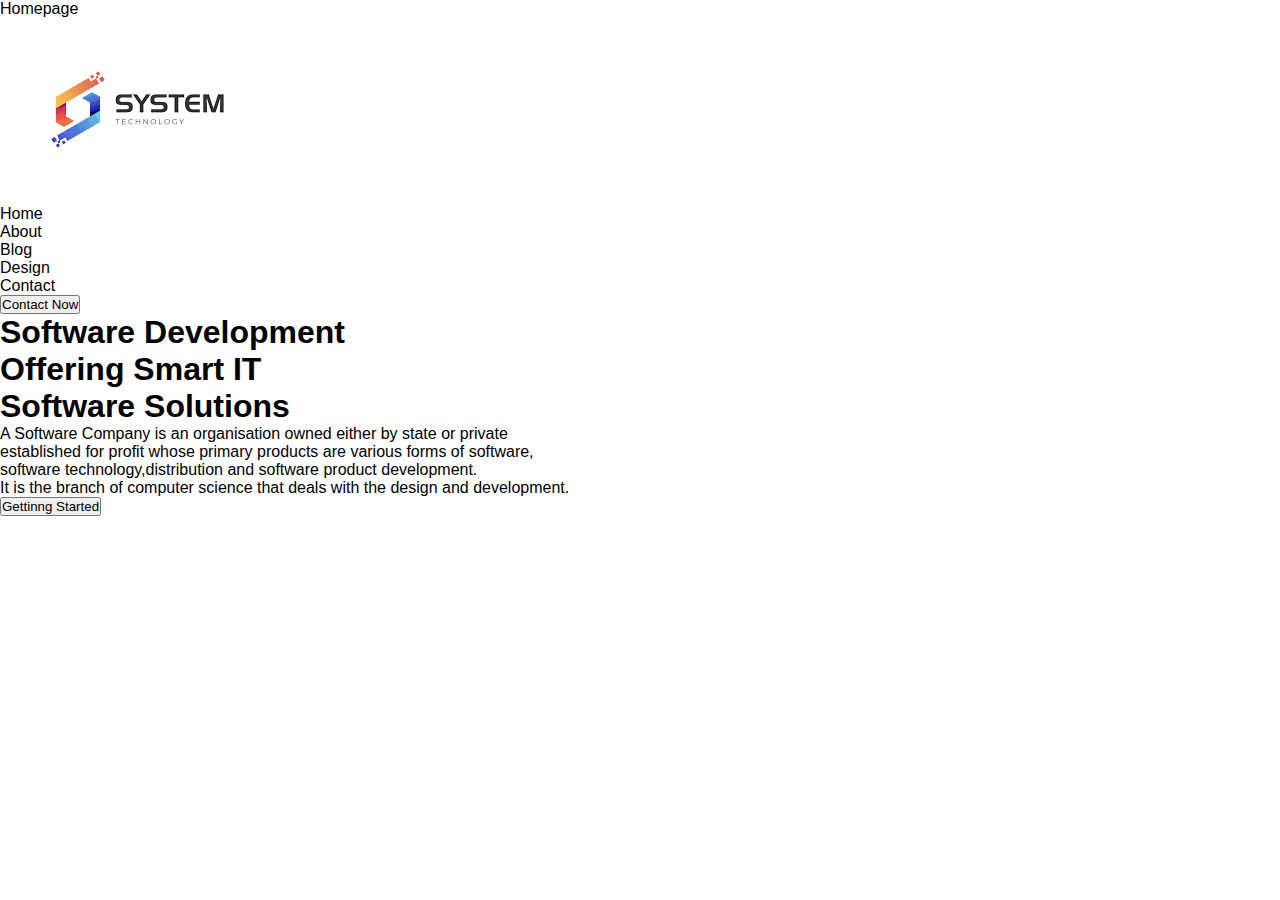
<file: Index.html>
<!DOCTYPE html>
<html>
    <head>
        <tittle>Homepage</tittle>
        <link rel="stylesheet" href="style.css">
    </head>
    <body>
        <header>
            <nav>
                <img src="images.png">
                <ul>
                    <li>Home</li>
                    <li>About</li>
                    <li>Blog</li>
                    <li>Design</li>
                    <li>Contact</li>
                    <li><button class="btn">Contact Now</button></li>
                </ul>
            </nav>
            <div class="container">
                <h1>Software Development<br> Offering Smart IT<br>Software Solutions</h1>
                <p>A Software Company is an organisation owned either by state or private<br>
                established for profit whose primary products are various forms of software,<br>
                software technology,distribution and software product development.<br>
                It is the branch of computer science that deals with the design and development.</p>
                <button class="btn">Gettinng Started</button>
            </div>
        </header>
    </body>
</html>
</file>
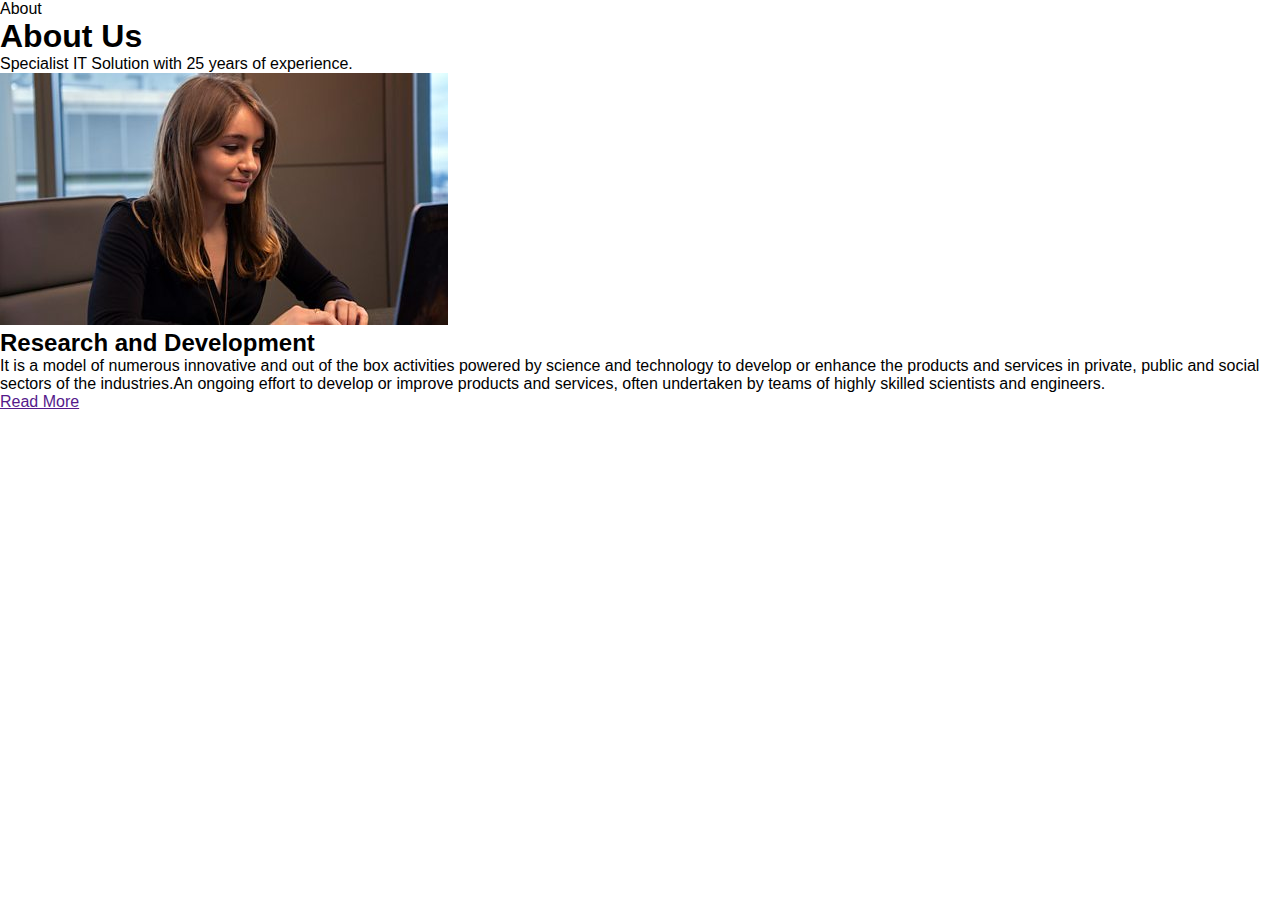
<file: About.html>
<!DOCTYPE html>
<html>
    <head>
        <tittle>About</tittle>
        <link rel="stylesheet" href="style.css">
    </head>
    <body>
        <div class="heading">
            <h1>About Us</h1>
            <p>Specialist IT Solution with 25 years of experience.</p>
        </div>
        <div class="container">
            <section class="about">
                <div class="about-image">
                    <img src="p074mt4p.jpg">
                </div>
                <div class="about-content">
                    <h2>Research and Development</h2>
                    <p>It is a model of numerous innovative and out of the box activities powered by 
                        science and technology to develop or enhance the products and services in private,
                        public and social sectors of the industries.An ongoing effort to develop or improve 
                        products and services, often undertaken by teams of highly skilled scientists and
                        engineers.</p>
                        <a href="" class="read-more">Read More</a>
                </div>
            </section>
        </div>
    </body>
</html>
</file>
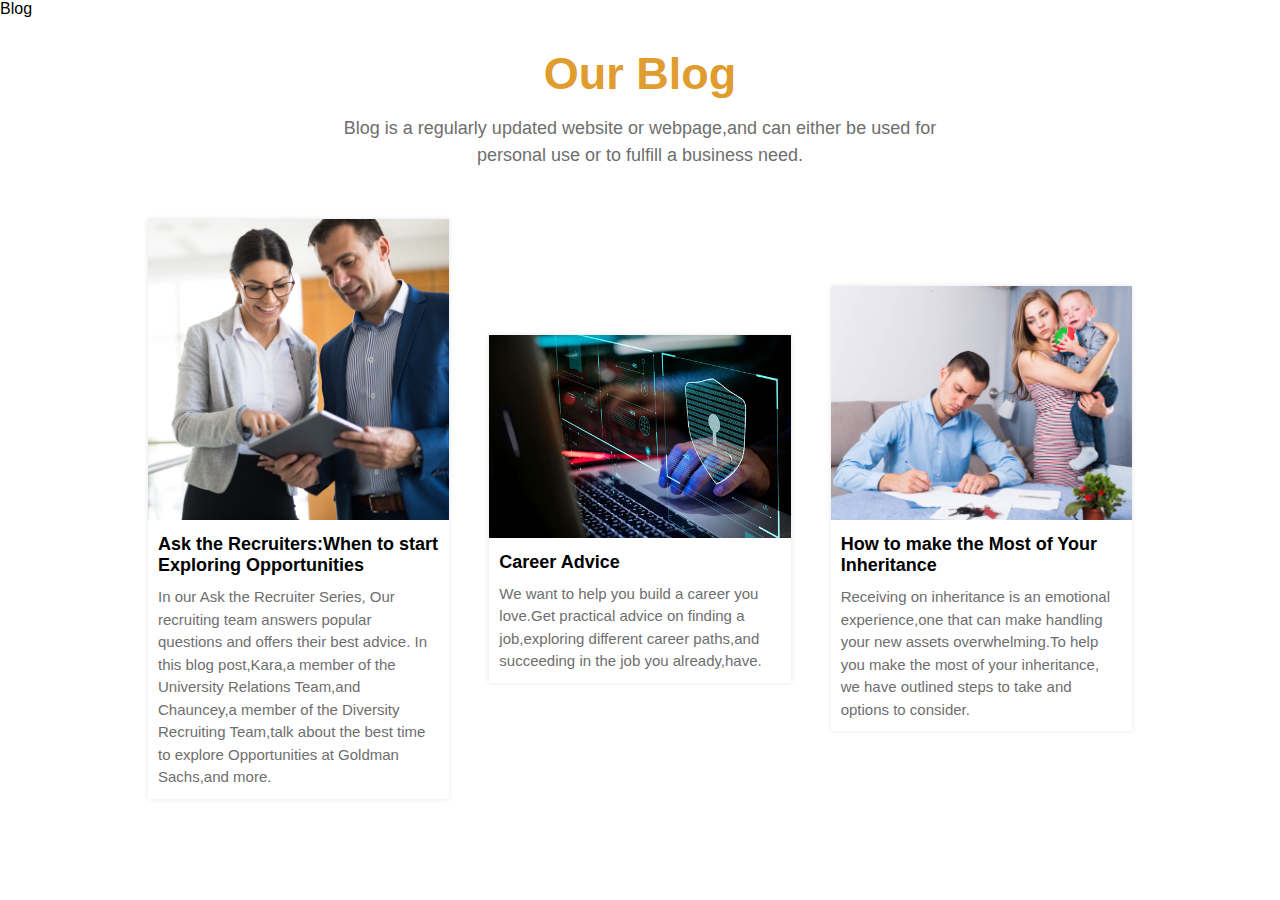
<file: Blog.html>
<!DOCTYPE html>
<html>
    <head>
        <tittle>Blog</tittle>
        <link rel="stylesheet" href="style.css">
    </head>
    <body>
        <div class="container">
            <div class="row">
                <div class="header">
                    <h1>Our Blog</h1>
                    <p>Blog is a regularly updated website or webpage,and can either be used for
                        personal use or to fulfill a business need.</p>
                </div>
                <div class="content">
                    <div class="card">
                        <img src="pbxlr-software-business-tablet.png">
                        <h4>Ask the Recruiters:When to start Exploring Opportunities</h4>
                        <p>In our Ask the Recruiter Series, Our recruiting team answers popular questions
                            and offers their best advice. In this blog post,Kara,a member of the University
                            Relations Team,and Chauncey,a member of the Diversity Recruiting Team,talk about 
                            the best time to explore Opportunities at Goldman Sachs,and more.</p>
                    </div>
                    <div class="card">
                        <img src="1597665480.jpg">
                        <h4>Career Advice</h4>
                        <p>We want to help you build a career you love.Get practical advice on finding
                            a job,exploring different career paths,and succeeding in the job you
                             already,have.</p>
                    </div>
                    <div class="card">
                        <img src="istockphoto-936185468-612x612.jpg">
                        <h4>How to make the Most of Your Inheritance</h4>
                        <p>Receiving on inheritance is an emotional experience,one that can make handling
                            your new assets overwhelming.To help you make the most of your inheritance,
                            we have outlined steps to take and options to consider.</p>
                    </div>
                </div>
            </div>
        </div>
    </body>
</html>
</file>
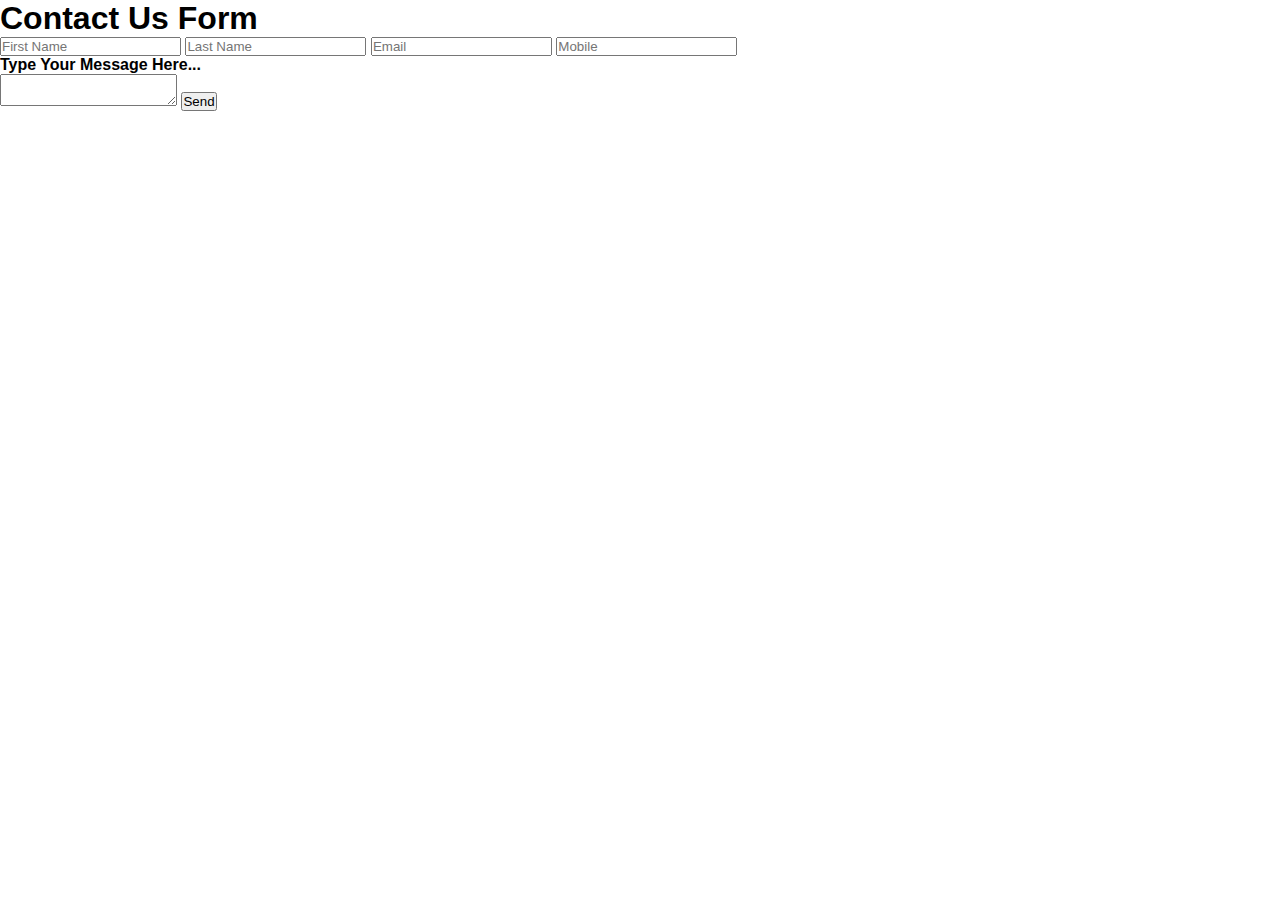
<file: Contact.html>
<!DOCTYPE html>
<html>
    <head>
        <title>Contact</title>
        <link rel="stylesheet" href="style.css">
    </head>
    <body>
        <div class="container">
            <form>
                <h1>Contact Us Form</h1>
                <input type="text" id="FirstName" placeholder="First Name" required>
                <input type="text" id="LastName" placeholder="Last Name" required>
                <input type="email" id="email" placeholder="Email" required>
                <input type="text" id="mobile" placeholder="Mobile" required>
                <h4>Type Your Message Here...</h4>
                <textarea required></textarea>
                <input type="submit" value="Send" id="button">
            </form>
        </div>
    </body>
</html>
</file>
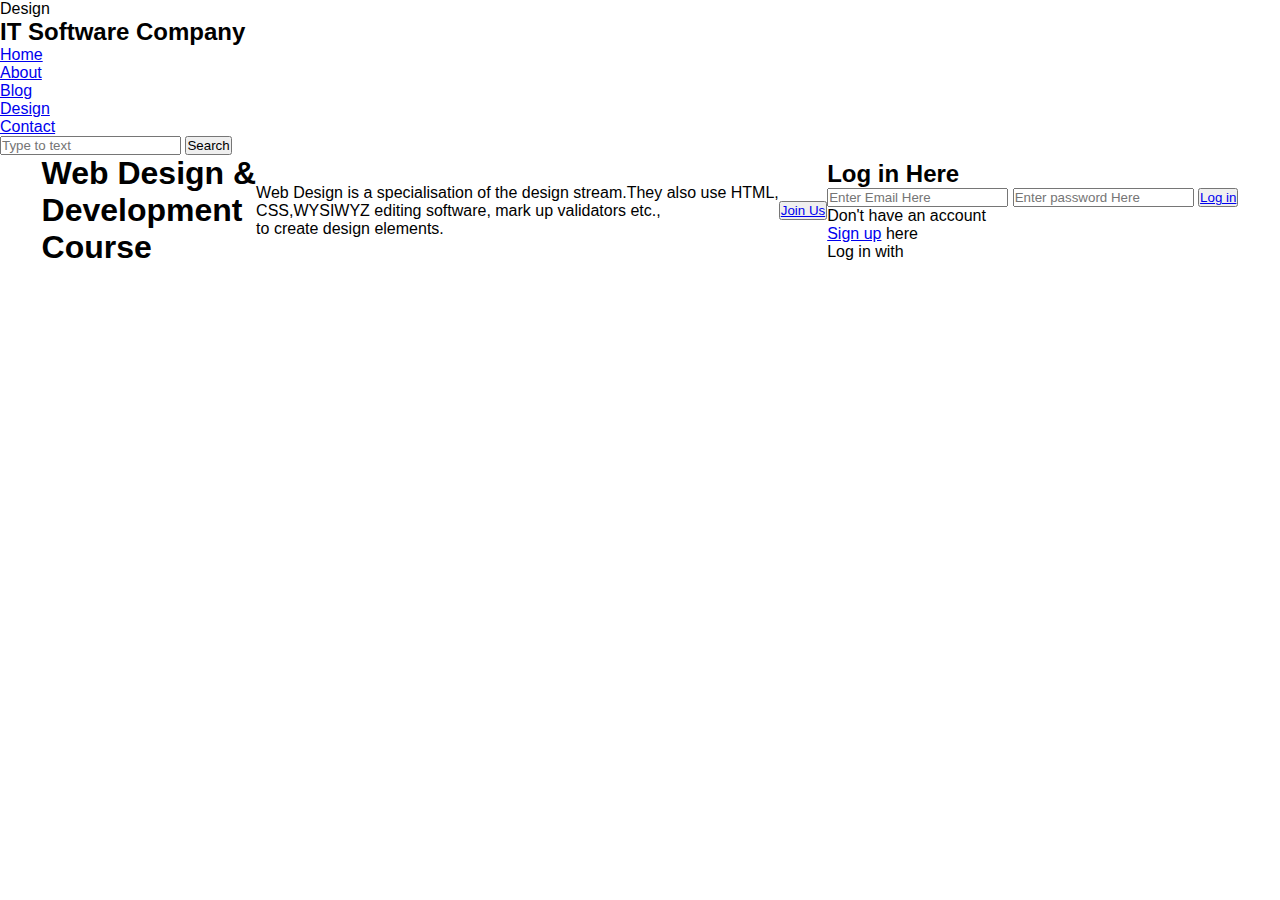
<file: Design.html>
<!DOCTYPE html>
<html>
    <head>
        <tittle>Design</tittle>
        <link rel="stylesheet" href="style.css">
    </head>
    <body>
        <div class="main">
            <div class="navbar">
                <div class="icon">
                    <h2 class="logo">IT Software Company</h2>
                </div>
                <div class="menu">
                    <ul>
                        <li><a href="#">Home</a></li>
                        <li><a href="#">About</a></li>
                        <li><a href="#">Blog</a></li>
                        <li><a href="#">Design</a></li>
                        <li><a href="#">Contact</a></li>
                    </ul>
                </div>
                <div class="search">
                    <input class="src" type="search" name="" placeholder="Type to text">
                    <a href="#"><button class="btn">Search</button></a>
                </div>
            </div>
            <div class="content">
                <h1>Web Design & <br><span>Development</span><br>Course</h1>
                <p class="par">Web Design is a specialisation of the design stream.They also use HTML,
                    <br>CSS,WYSIWYZ editing software, mark up validators etc.,<br> to create design elements.</p>

                    <button class="cn"><a href="#">Join Us</a></button>

                    <div class="form">
                        <h2>Log in Here</h2>
                        <input type="email" name="email" placeholder="Enter Email Here">
                        <input type="password" name="" placeholder="Enter password Here">
                        <button class="btnn"><a href="#">Log in</a></button>

                        <p class="link">Don't have an account<br>
                        <a href="#">Sign up</a> here</a></p>
                        <p class="liw">Log in with</p>

                        <div class="icon">
                            <a href="#"><ion-icon name="logo-facebook"></ion-icon></a>
                            <a href="#"><ion-icon name="logo-instagram"></ion-icon></a>
                            <a href="#"><ion-icon name="logo-twitter"></ion-icon></a>
                            <a href="#"><ion-icon name="logo-google"></ion-icon></a>
                            <a href="#"><ion-icon name="logo-skype"></ion-icon></a>
                        </div>
                    </div>
            </div>
        </div>
        <script src=""></script>
    </body>
</html>
</file>
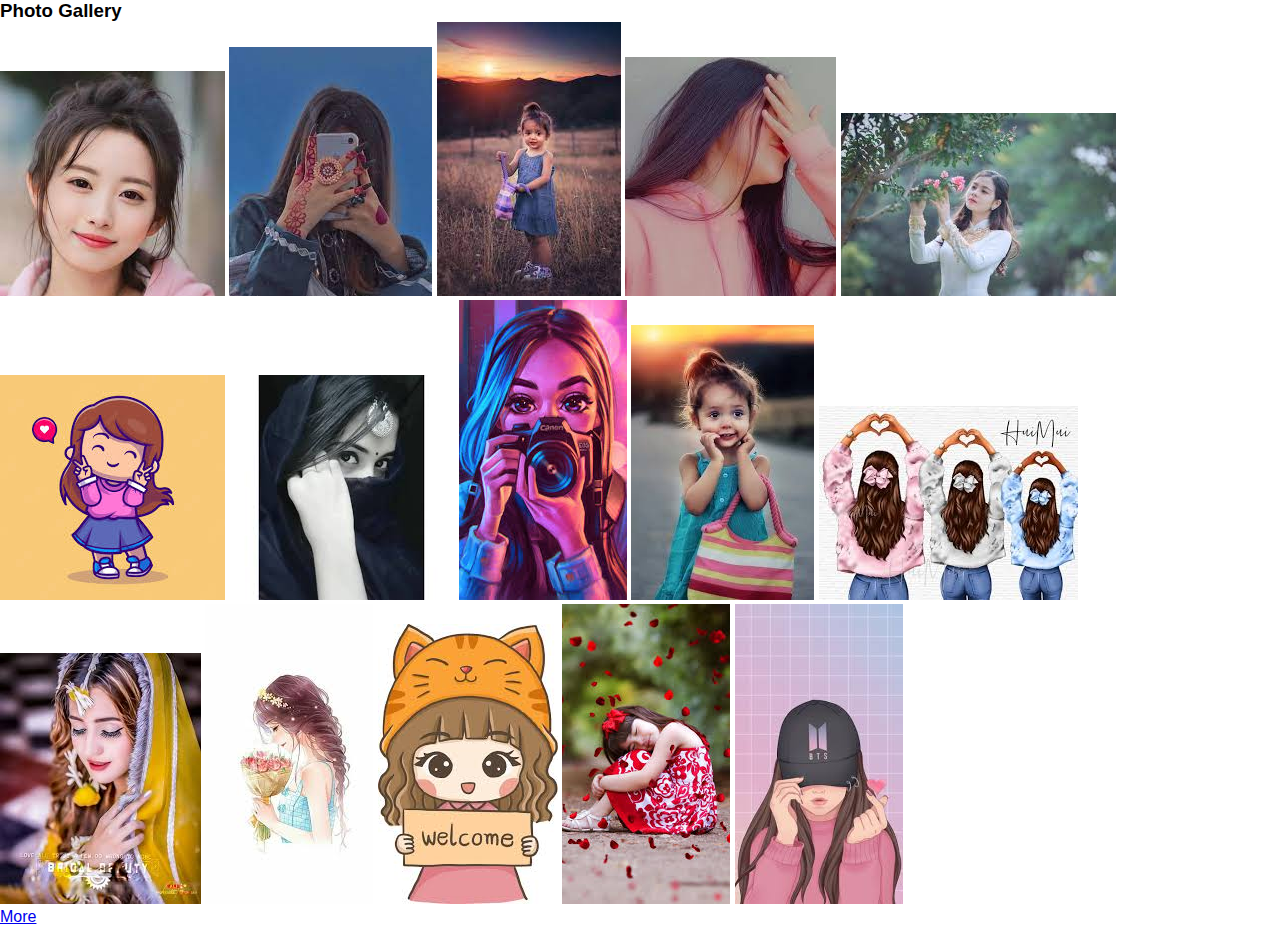
<file: gallery.html>
<!DOCTYPE html>
<html>
    <head>
        <title>Gallery</title>
        <link rel="stylesheet" href="style.css">
    </head>
    <body>
        <div class="container">
            <div class="heading">
                <h3>Photo <span>Gallery</span></h3>
            </div>
            <div class="box">

                <div class="dream">
                    <img src="download (1).jpg">
                    <img src="download (2).jpg">
                    <img src="download.jpg">
                    <img src="images (1).jpg">
                    <img src="images (2).jpg">
                </div>

                <div class="dream">
                    <img src="images (3).jpg">
                    <img src="images (4).jpg">
                    <img src="images (5).jpg">
                    <img src="images (6).jpg">
                    <img src="images (7).jpg">
                </div>

                <div class="dream">
                    <img src="images (8).jpg">
                    <img src="images (9).jpg">
                    <img src="images (10).jpg">
                    <img src="images (11).jpg">
                    <img src="images.jpg">
                </div>

            </div>
            <div class="btn">
                <a href="#">More</a>
            </div>
        </div>
    </body>
</html>
</file>
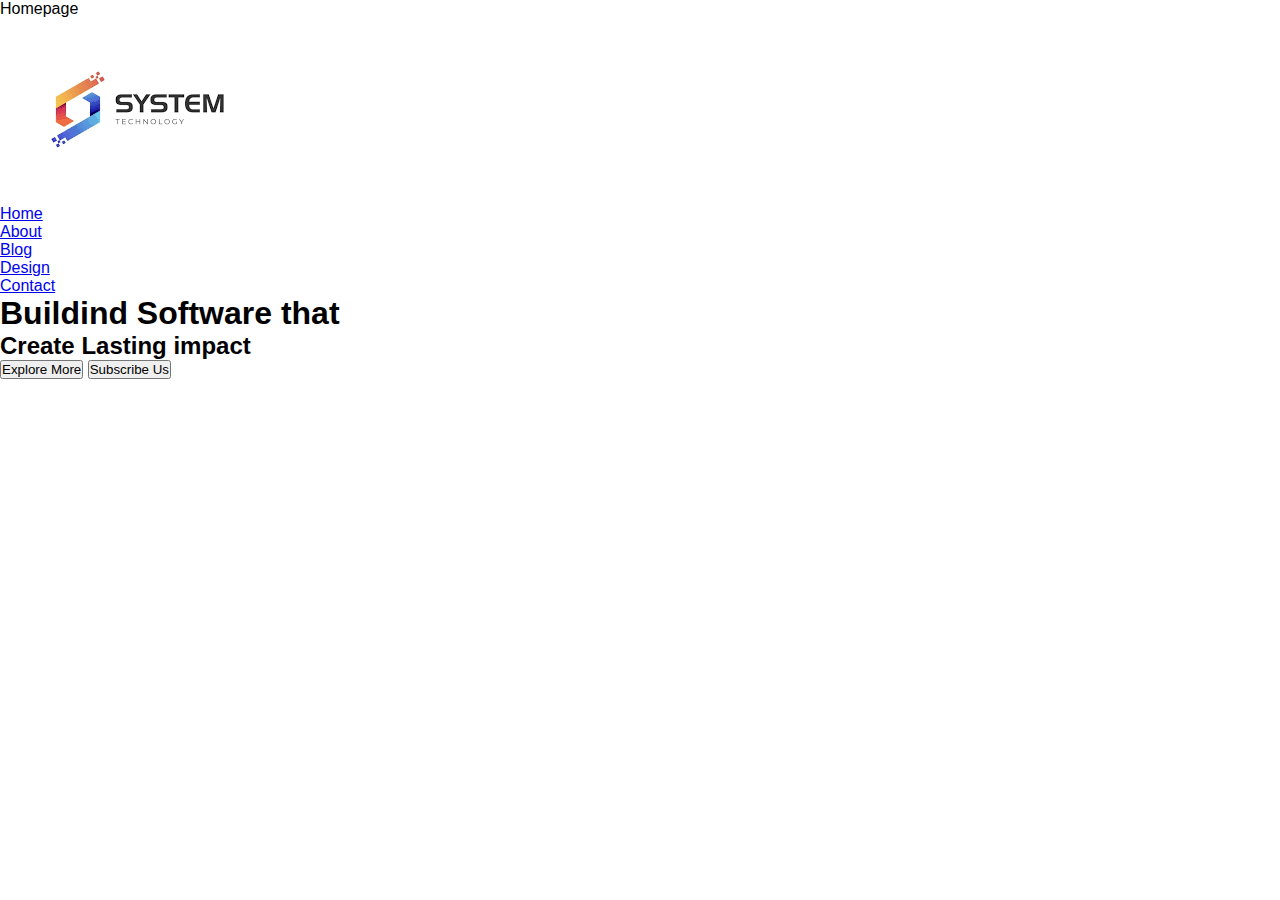
<file: Home.html>
<!DOCTYPE html>
<html>
    <head>
        <tittle>Homepage</tittle>
        <link rel="stylesheet" href="style.css">
    </head>
    <body>
        <div class="wrapper">
            <nav class="navbar">
                <img class="logo" src="images.png">
                <ul>
                    <li><a class="active" href="#">Home</a></li>
                    <li><a href="#">About</a></li>
                    <li><a href="#">Blog</a></li>
                    <li><a href="#">Design</a></li>
                    <li><a href="#">Contact</a></li>
                </ul>
            </nav>
            <div class="center">
                <h1>Buildind Software that</h1>
                <h2>Create Lasting impact</h2>
                <div class="buttons">
                    <button> Explore More</button>
                    <button class="btn">Subscribe Us</button>
                </div>
            </div>
        </div>
    </body>
</html>
</file>
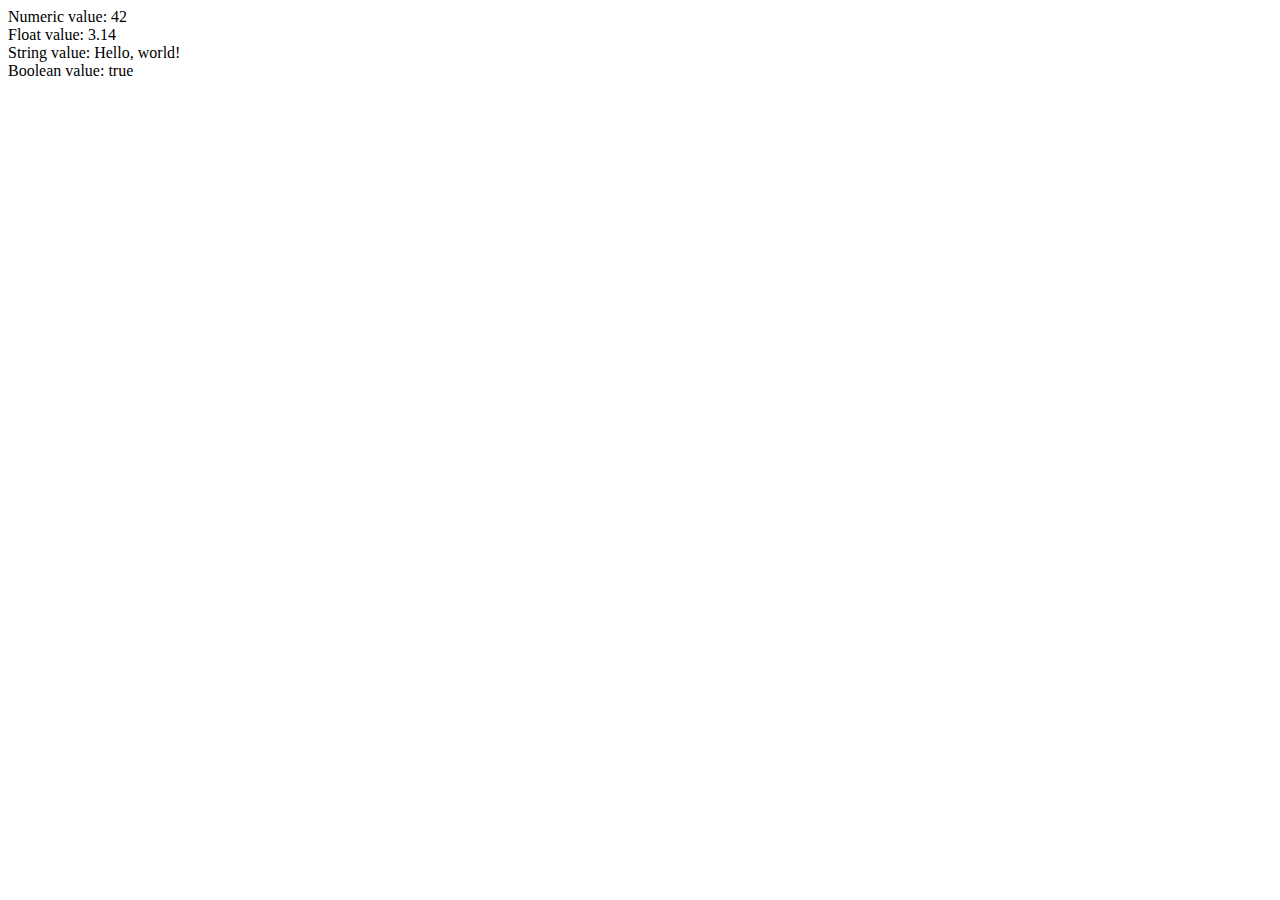
<file: IT Task/Week 10/qn1.html>
<!DOCTYPE html>
<html lang="en">
<head>
    <meta charset="UTF-8">
    <meta http-equiv="X-UA-Compatible" content="IE=edge">
    <meta name="viewport" content="width=device-width, initial-scale=1.0">
    <title>Document</title>
</head>
<body>
    <script>
        var myNum = 42;
var myFloat = 3.14; // float value
var myString = "Hello, world!"; // string value
var myBool = true; // boolean value

document.write("Numeric value: " + myNum + "<br>");
document.write("Float value: " + myFloat + "<br>");
document.write("String value: " + myString + "<br>");
document.write("Boolean value: " + myBool + "<br>");
    </script>
</body>
</html>
</file>
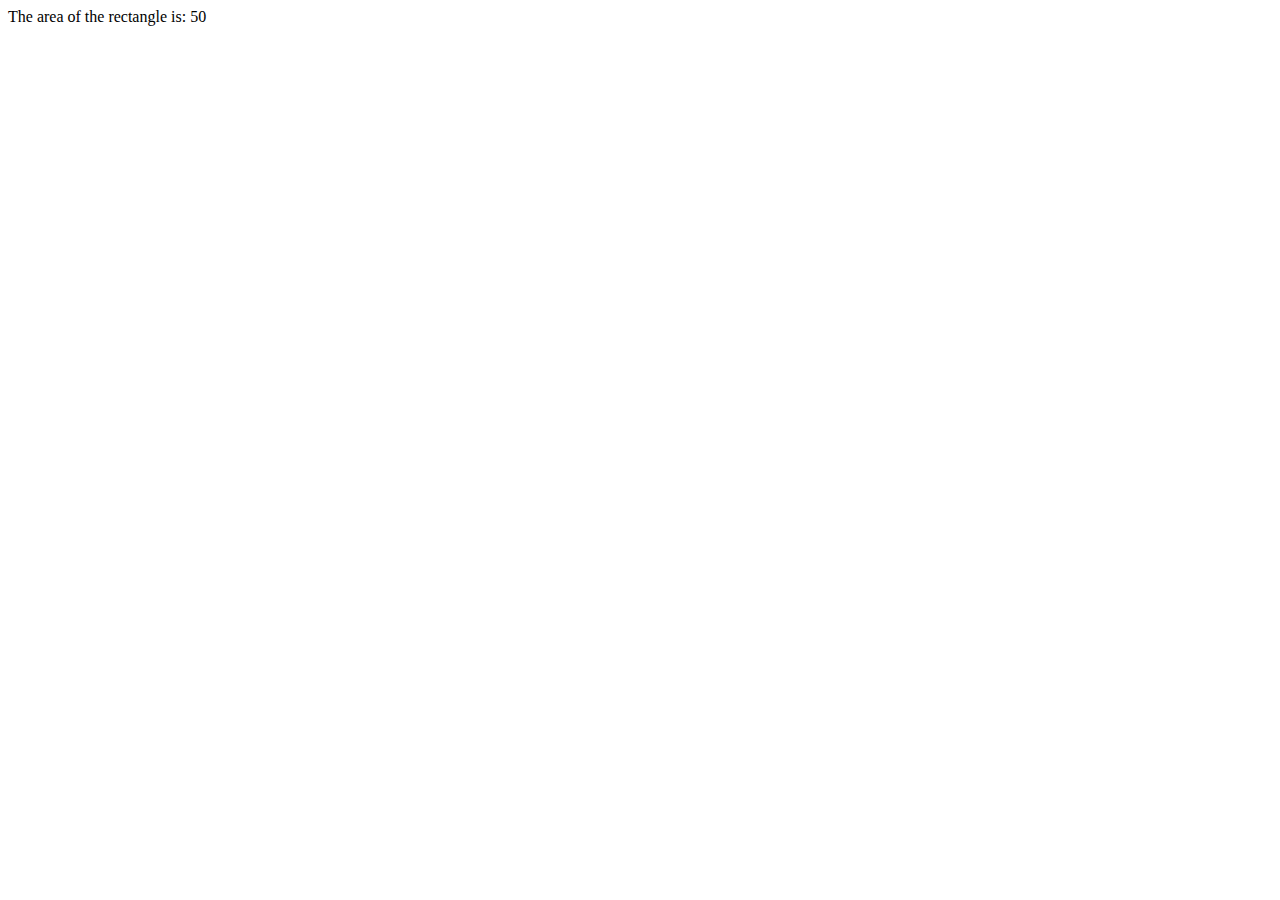
<file: IT Task/Week 10/qn10.html>
<!DOCTYPE html>
<html lang="en">
<head>
    <meta charset="UTF-8">
    <meta http-equiv="X-UA-Compatible" content="IE=edge">
    <meta name="viewport" content="width=device-width, initial-scale=1.0">
    <title>Document</title>
</head>
<body>
    <script>
        function calculateRectangleArea(length, breadth) {
        const area = length * breadth;
        return area;
        }

        // Example usage
        const length = 10;
        const breadth = 5;
        const area = calculateRectangleArea(length, breadth);
        document.write(`The area of the rectangle is: ${area}`);

    </script>
</body>
</html>
</file>
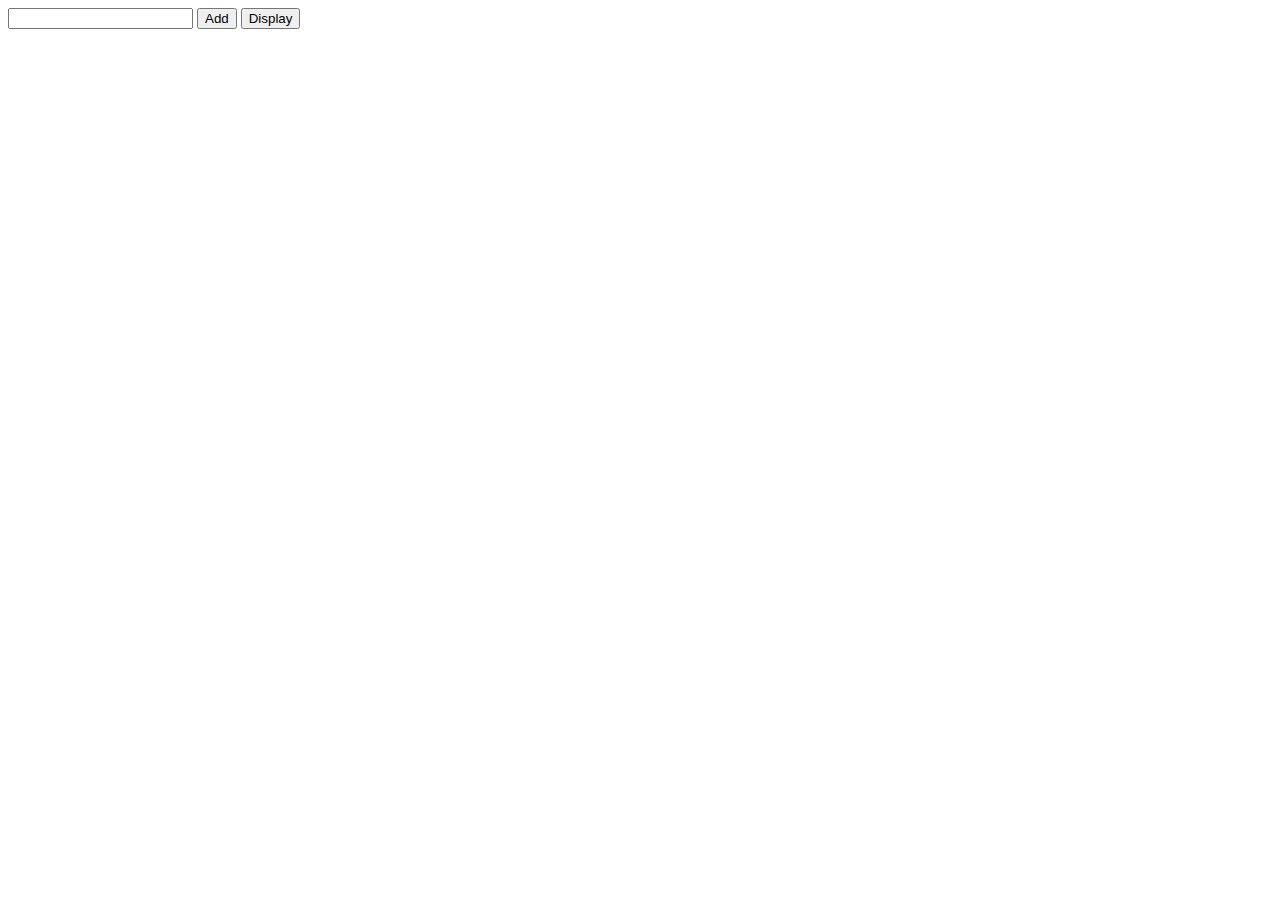
<file: IT Task/Week 10/qn11.html>
<!DOCTYPE html>
<html lang="en">
<head>
    <meta charset="UTF-8">
    <meta http-equiv="X-UA-Compatible" content="IE=edge">
    <meta name="viewport" content="width=device-width, initial-scale=1.0">
    <title>Document</title>
</head>
<body>
    <script>
        var array = [];
        var x = 0;

        function add_element_to_array() {
        array[x] = document.getElementById("text1").value;
        alert("Element: " + array[x] + " added at index " + x);
        x++;
        document.getElementById("text1").value = "";
        }

        function display_array() {
        var e = "<hr/>";
        for (var y = 0; y < array.length; y++) {
            e += "Element " + y + " = " + array[y] + "<br/>";
        }
        document.getElementById("Result").innerHTML = e;
        }

    </script>
    
<input type="text" id="text1">
<input type="button" id="button1" value="Add" onclick="add_element_to_array()">
<input type="button" id="button2" value="Display" onclick="display_array()">
<div id="Result"></div>

</body>
</html>
</file>
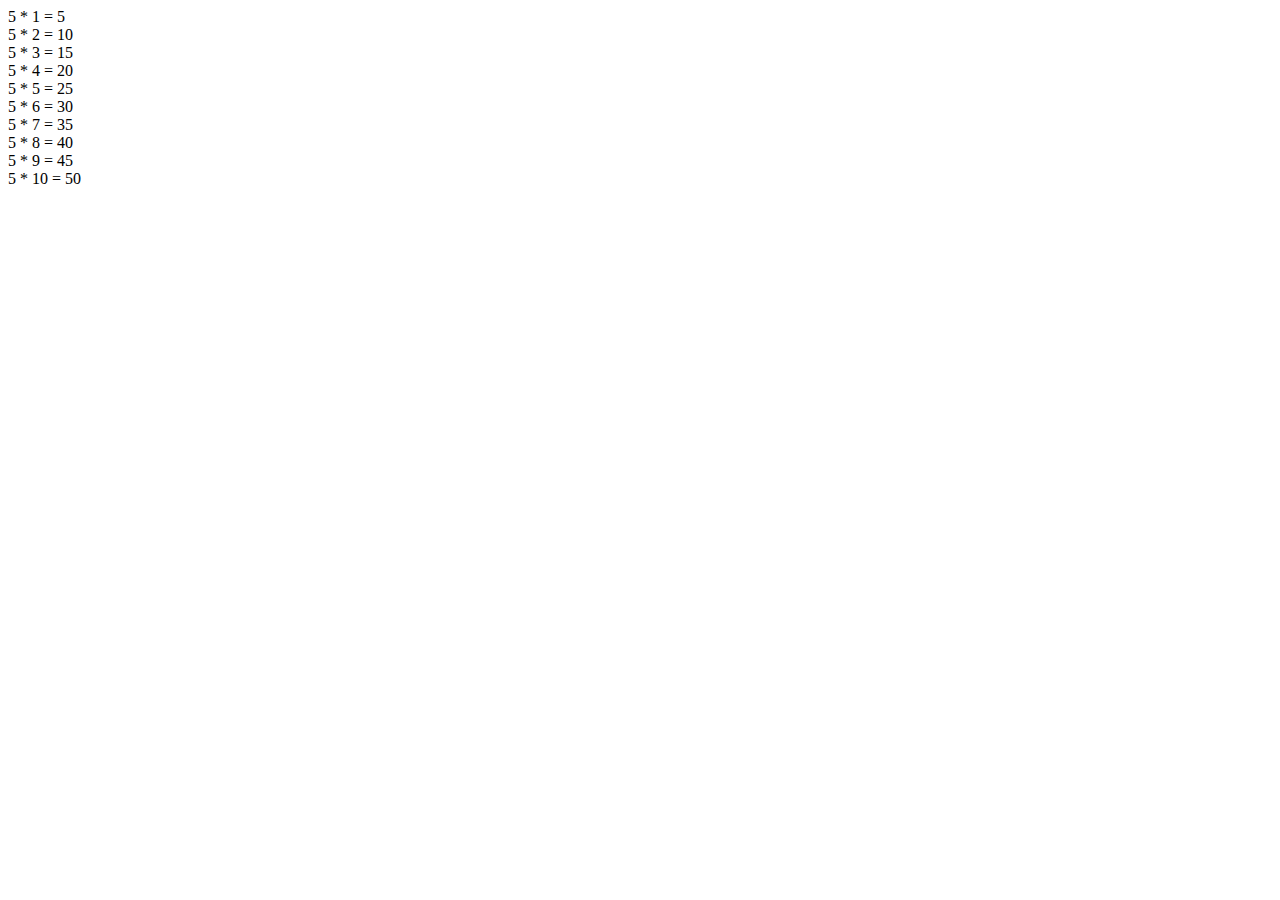
<file: IT Task/Week 10/qn6.html>
<!DOCTYPE html>
<html lang="en">
<head>
    <meta charset="UTF-8">
    <meta http-equiv="X-UA-Compatible" content="IE=edge">
    <meta name="viewport" content="width=device-width, initial-scale=1.0">
    <title>Document</title>
</head>
<body>
    <script>
        for (let i = 1; i <= 10; i++) {
        document.write(`5 * ${i} = ${5 * i} <br>`);
        }
    </script>
</body>
</html>
</file>
<file: style.css>
*{
    margin: 0;
    padding: 0;
    box-sizing: border-box;
    font-family: sans-serif;
}
.container
{
    width: 100%;
}
.container .row
{
    width: 80%;
    margin: auto;
}
.container .row .header
{
    width: 60%;
    text-align: center;
    margin: auto;
}
.container .row .header h1
{
    padding-top: 30px;
    font-size: 45px;
    color: #e19c30;
}
.container .row .header p
{
    margin-top: 15px;
    font-size: 18px;
    line-height: 1.5;
    color: #6e6e6e;
}
.content
{
    display: flex;
    justify-content: center;
    align-items: center;
    margin: auto;
}
.content .card
{
    flex: 1;
    margin: 50px 20px;
    box-shadow: 0px 0px 5px 0px rgba(0,0,0,0.1);
    background-color: #fff;
}
.content .card img
{
    width: 100%;
    height: auto;
}
.content .card h4
{
    margin-top: 10px;
    margin-left: 10px;
    font-size: 18px;
}
.content .card p
{
    font-size: 15px;
    color: #6e6e6e;
    line-height: 1.5;
    padding: 10px;
}
@media screen and (max-width: 768px)
{
    .content
    {
        flex-direction: column;
    }
}
</file>
